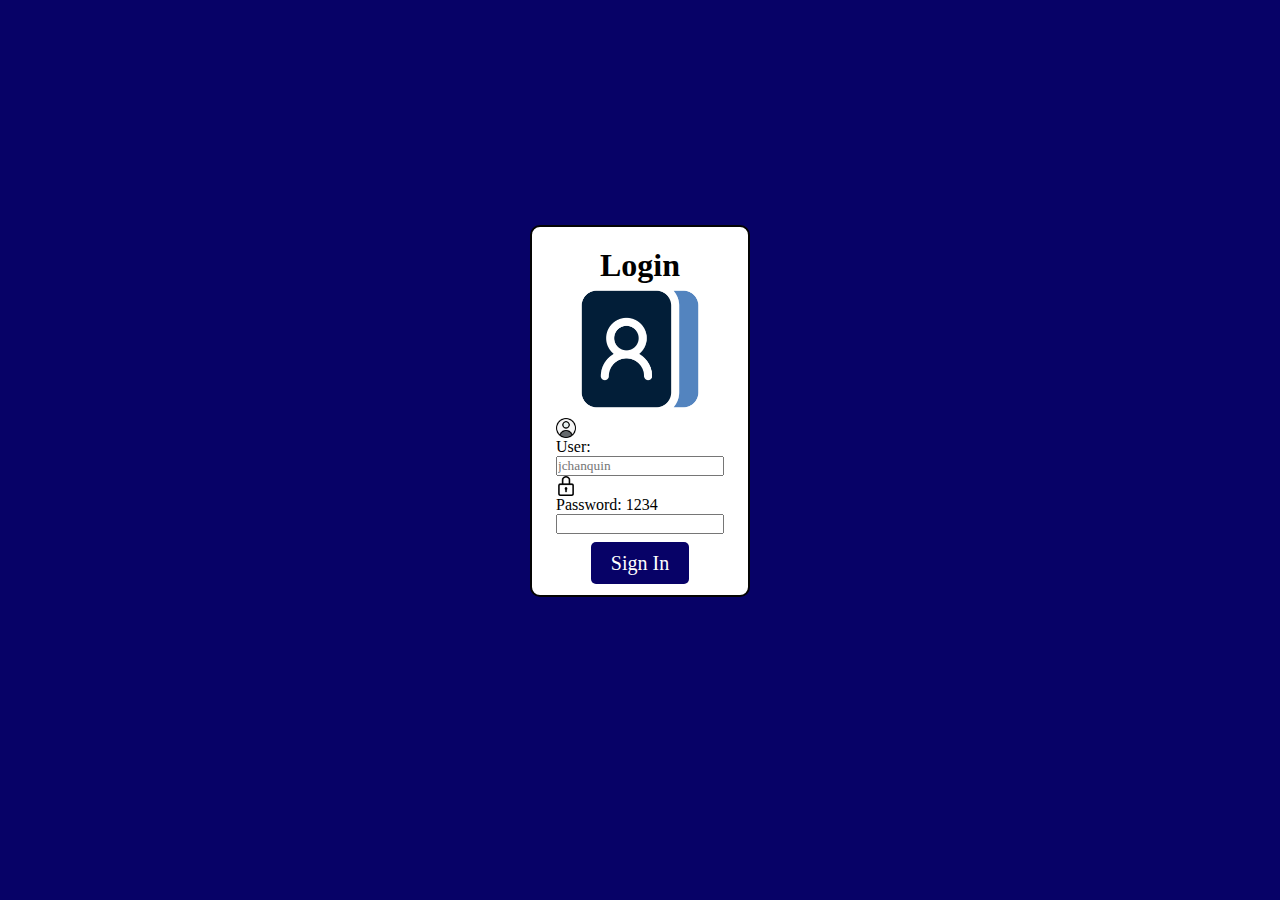
<file: index.html>
<!DOCTYPE html>
<html lang="en">
<head>
    <meta charset="UTF-8">
    <meta name="viewport" content="width=device-width, initial-scale=1.0">
    <link rel="stylesheet" href="./assets/styles/styleL.css">
    <title>Login</title>
</head>
<body>
    <section class="container">
        <div class="container-user">            
            <div class="container-info">
                <h1>Login</h1>
                <img class="logo" src="./assets/resourse/agenda.png" alt="">
                <img src="./assets/resourse/usuario.png" alt="">
                <label>User:</label>
                <input placeholder="jchanquin" type="text">
                <img src="./assets/resourse/candado.png" alt="">
                <label>Password: 1234</label>
                <input type="password" minlength="4" required><br>
                <a class="btn" href="./assets/pages/contacto.html">Sign In</a>
            </div>
        </div>
    </section>
</body>
</html>
</file>
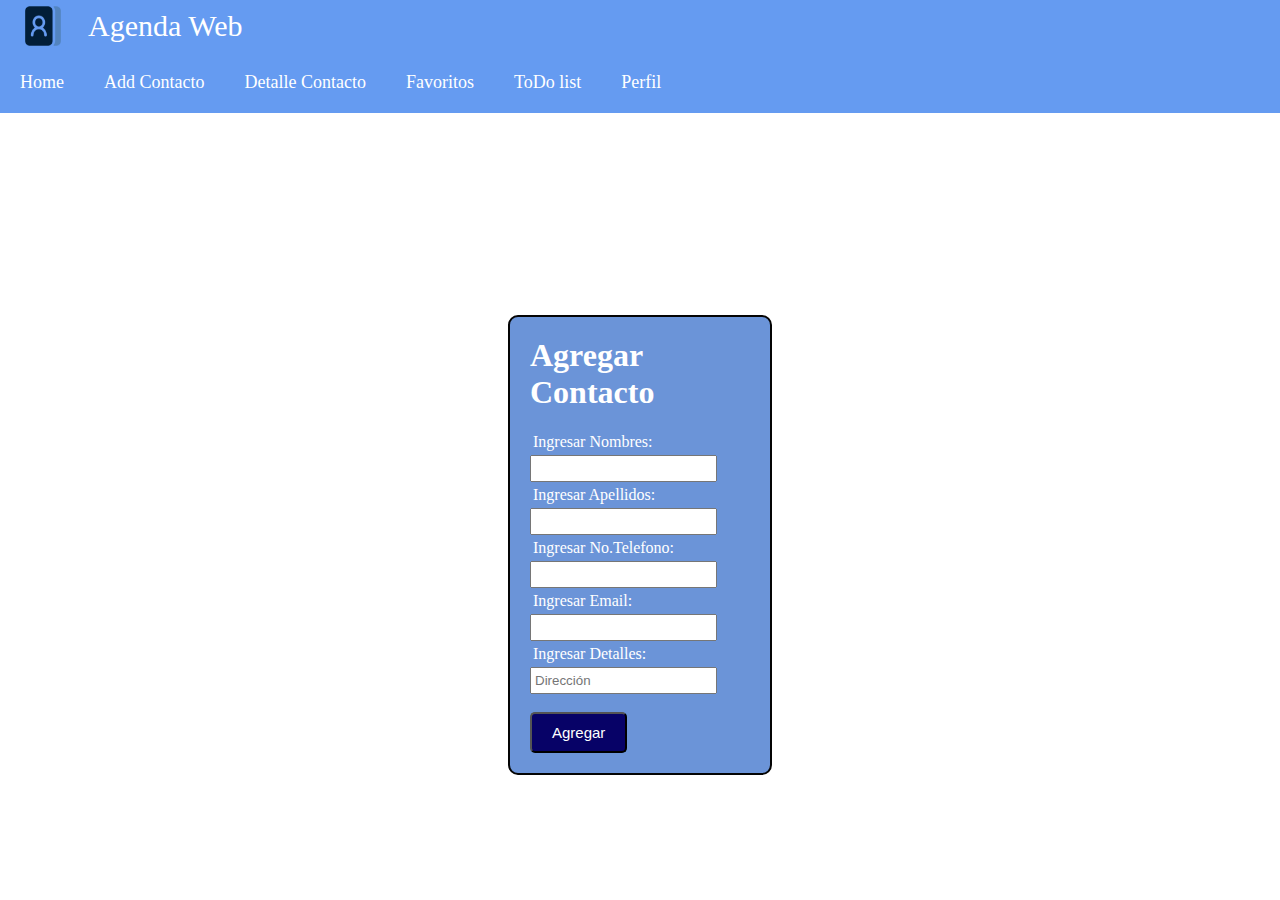
<file: assets/pages/addContacto.html>
<!DOCTYPE html>
<html lang="en">
<head>
    <meta charset="UTF-8">
    <meta name="viewport" content="width=device-width, initial-scale=1.0">
    <link rel="stylesheet" href="../../assets/styles/styleAC.css">
    <title>Add Contacto</title>
</head>
<body>
    <header class="header">
        <div class="menu">
            <label class="menu-logo">
                <img src="../../assets/resourse/agenda.png" alt="" width="40px">
                <a href="../../assets/pages/contacto.html" class="logo">Agenda Web</a>

            </label>

            <nav class="navbar">
                <ul>
                    <li><a href="../../assets/pages/contacto.html">Home</a></li>
                    <li><a href="../../assets/pages/addContacto.html">Add Contacto</a></li>
                    <li><a href="../../assets/pages/detalleC.html">Detalle Contacto</a></li>
                    <li><a href="../../assets/pages/favorito.html">Favoritos</a></li>
                    <li><a href="">ToDo list</a></li>
                    <li class="dropdown"><a class="dropbtn" href="">Perfil</a>
                        <div class="dropdown-content">
                            <label for="">Username: jchanquin</label>
                            <a href="../../index.html">Salir</a>
                        </div>
                    </li>
                </ul>
            </nav>
        </div>
    </header>

    <section class="container">
        <div class="container-add">
            <div class="container-text" >
                <h1>Agregar Contacto</h1><br>
                <label>Ingresar Nombres:</label>
                <input type="text">
                <label>Ingresar Apellidos:</label>
                <input type="text">
                <label>Ingresar No.Telefono:</label>
                <input type="text">
                <label>Ingresar Email:</label>
                <input type="text">
                <label>Ingresar Detalles:</label>
                <input type="text" placeholder="Dirección" required><br>
                <button class="btn" type="reset" id="limpiar">Agregar</button>
            </div>
        </div>
    </section>
    <script src="../../assets/scripts/logicaAdd.js"></script>
</body>
</html>
</file>
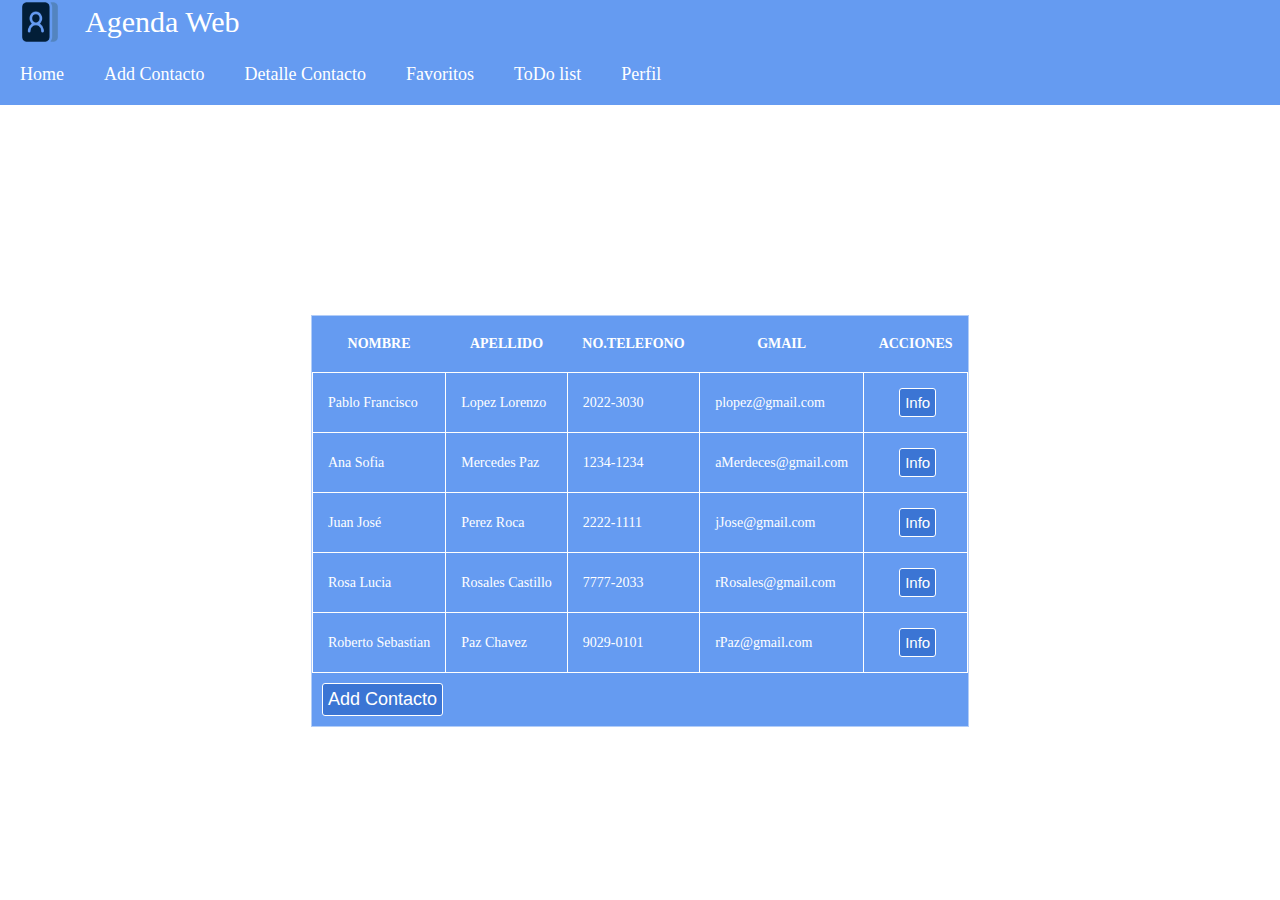
<file: assets/pages/contacto.html>
<!DOCTYPE html>
<html lang="en">
<head>
    <meta charset="UTF-8">
    <meta name="viewport" content="width=device-width, initial-scale=1.0">
    <link rel="stylesheet" href="../../assets/styles/styleC.css">
    <title>Contacto</title>
</head>
<body>
    <header class="header">
        <div class="menu">
            <label class="menu-logo">
                <img src="../../assets/resourse/agenda.png" alt="" width="40px">
                <a href="../../assets/pages/contacto.html" class="logo">Agenda Web</a>
            </label>

            <nav class="navbar">
                <ul>
                    <li><a href="../../assets/pages/contacto.html">Home</a></li>
                    <li><a href="../../assets/pages/addContacto.html">Add Contacto</a></li>
                    <li><a href="../../assets/pages/detalleC.html">Detalle Contacto</a></li>
                    <li><a href="../../assets/pages/favorito.html">Favoritos</a></li>
                    <li><a href="">ToDo list</a></li>
                    <li class="dropdown"><a href="" class="dropbtn">Perfil</a>
                        <div class="dropdown-content">
                            <label for="">Username: jchanquin</label>
                            <a href="../../index.html">Salir</a>
                        </div>
                    </li>
                </ul>
            </nav>
        </div>
    </header>

    <section class="container">
            <div class="container-table">            
                
            <table>
                <thead>
                    <tr>
                        <th>Nombre</th>
                        <th>Apellido</th>
                        <th>No.Telefono</th>
                        <th>gmail</th>
                        <th>acciones</th>
                    </tr>
                </thead>
                <tbody>

                    <tr>
                        <td>Pablo Francisco</td>
                        <td>Lopez Lorenzo</td>
                        <td>2022-3030</td>
                        <td>plopez@gmail.com</td>
                        <td><button class="btn-info"><a href="../../assets/pages/detalleC.html">Info</a></button></td>
                    </tr>
                    <tr>
                        <td>Ana Sofia</td>
                        <td>Mercedes Paz</td>
                        <td>1234-1234</td>
                        <td>aMerdeces@gmail.com</td>
                        <td><button class="btn-info"><a href="../../assets/pages/detalleC.html">Info</a></button></td>
                    </tr>
                    <tr>
                        <td>Juan José</td>
                        <td>Perez Roca</td>
                        <td>2222-1111</td>
                        <td>jJose@gmail.com</td>
                        <td><button class="btn-info"><a href="../../assets/pages/detalleC.html">Info</a></button></td>
                    </tr>
                    <tr>
                        <td>Rosa Lucia</td>
                        <td>Rosales Castillo</td>
                        <td>7777-2033</td>
                        <td>rRosales@gmail.com</td>
                        <td><button class="btn-info"><a href="../../assets/pages/detalleC.html">Info</a></button></td>
                    </tr>
                    <tr>
                        <td>Roberto Sebastian</td>
                        <td>Paz Chavez</td>
                        <td>9029-0101</td>
                        <td>rPaz@gmail.com</td>
                        <td><button class="btn-info"><a href="../../assets/pages/detalleC.html">Info</a></button></td>
                    </tr>
                </tbody>
            </table>
            <button class="btn"><a href="../../assets/pages/addContacto.html">Add Contacto</a></button>
    </section>
    
</body>
</html>
</file>
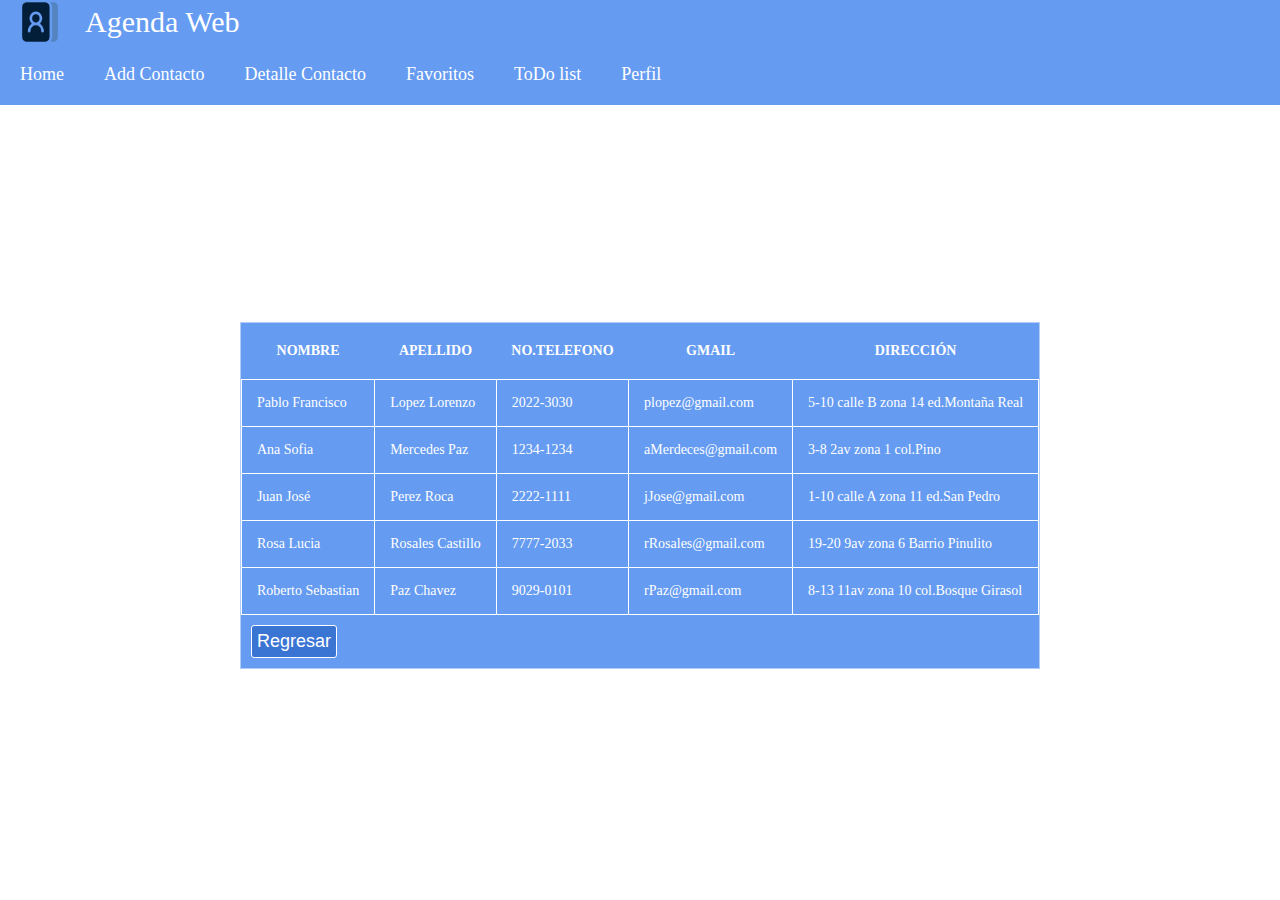
<file: assets/pages/detalleC.html>
<!DOCTYPE html>
<html lang="en">
<head>
    <meta charset="UTF-8">
    <meta name="viewport" content="width=device-width, initial-scale=1.0">
    <link rel="stylesheet" href="../../assets/styles/styleDC.css">
    <title>Detalle Contacto</title>
</head>
<body>
    <header class="header">
        <div class="menu">
            <label class="menu-logo">
                <img src="../../assets/resourse/agenda.png" alt="" width="40px">
                <a href="../../assets/pages/contacto.html" class="logo">Agenda Web</a>
            </label>

            <nav class="navbar">
                <ul>
                    <li><a href="../../assets/pages/contacto.html">Home</a></li>
                    <li><a href="../../assets/pages/addContacto.html">Add Contacto</a></li>
                    <li><a href="../../assets/pages/detalleC.html">Detalle Contacto</a></li>
                    <li><a href="../../assets/pages/favorito.html">Favoritos</a></li>
                    <li><a href="">ToDo list</a></li>
                    <li class="dropdown"><a href="" class="dropbtn">Perfil</a>
                        <div class="dropdown-content">
                            <label for="">Username: jchanquin</label>
                            <a href="../../index.html">Salir</a>
                        </div>
                    </li>
                </ul>
            </nav>
        </div>
    </header>

    <section class="container">
            <div class="container-table">            
                
            <table>
                <thead>
                    <tr>
                        <th>Nombre</th>
                        <th>Apellido</th>
                        <th>No.Telefono</th>
                        <th>gmail</th>
                        <th>Dirección</th>
                    </tr>
                </thead>
                <tbody>

                    <tr>
                        <td>Pablo Francisco</td>
                        <td>Lopez Lorenzo</td>
                        <td>2022-3030</td>
                        <td>plopez@gmail.com</td>
                        <td>5-10 calle B zona 14 ed.Montaña Real</td>
                    </tr>
                    <tr>
                        <td>Ana Sofia</td>
                        <td>Mercedes Paz</td>
                        <td>1234-1234</td>
                        <td>aMerdeces@gmail.com</td>
                        <td>3-8 2av zona 1 col.Pino</td>
                    </tr>
                    <tr>
                        <td>Juan José</td>
                        <td>Perez Roca</td>
                        <td>2222-1111</td>
                        <td>jJose@gmail.com</td>
                        <td>1-10 calle A zona 11 ed.San Pedro</td>
                    </tr>
                    <tr>
                        <td>Rosa Lucia</td>
                        <td>Rosales Castillo</td>
                        <td>7777-2033</td>
                        <td>rRosales@gmail.com</td>
                        <td>19-20 9av zona 6 Barrio Pinulito</td>
                    </tr>
                    <tr>
                        <td>Roberto Sebastian</td>
                        <td>Paz Chavez</td>
                        <td>9029-0101</td>
                        <td>rPaz@gmail.com</td>
                        <td>8-13 11av zona 10 col.Bosque Girasol</td>
                    </tr>
                </tbody>
            </table>
            <button class="btn"><a href="../../assets/pages/contacto.html">Regresar</a></button>
    </section>
    
</body>
</html>
</file>
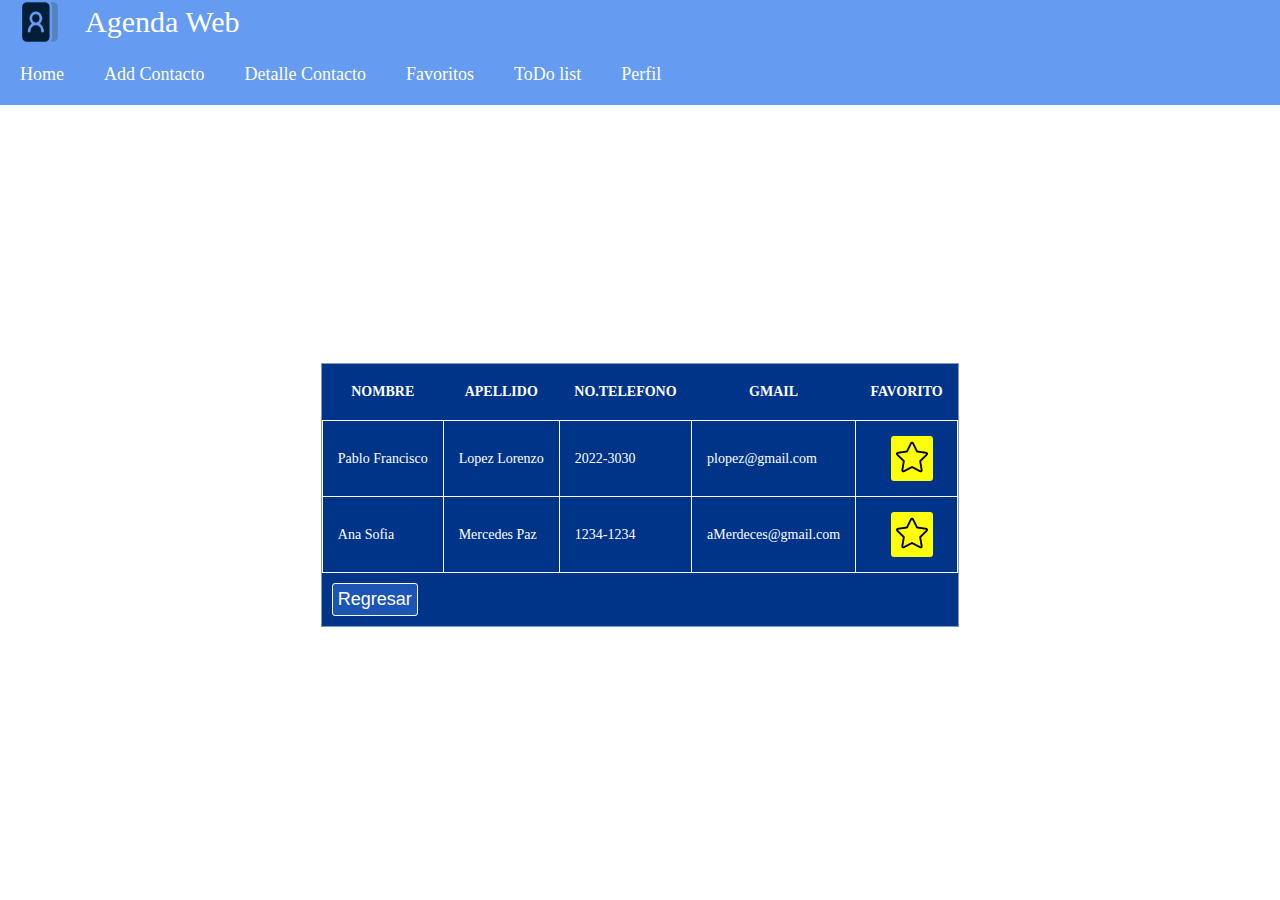
<file: assets/pages/favorito.html>
<!DOCTYPE html>
<html lang="en">
<head>
    <meta charset="UTF-8">
    <meta name="viewport" content="width=device-width, initial-scale=1.0">
    <link rel="stylesheet" href="../../assets/styles/styleF.css">
    <title>Favoritos</title>
</head>
<body>
    <header class="header">
        <div class="menu">
            <label class="menu-logo">
                <img src="../../assets/resourse/agenda.png" alt="" width="40px">
                <a class="logo" href="../../assets/pages/contacto.html">Agenda Web</a>
            </label>

            <nav class="navbar">
                <ul>
                    <li><a href="../../assets/pages/contacto.html">Home</a></li>
                    <li><a href="../../assets/pages/addContacto.html">Add Contacto</a></li>
                    <li><a href="../../assets/pages/detalleC.html">Detalle Contacto</a></li>
                    <li><a href="../../assets/pages/favorito.html">Favoritos</a></li>
                    <li><a href="">ToDo list</a></li>
                    <li class="dropdown"><a href="" class="dropbtn">Perfil</a>
                        <div class="dropdown-content">
                            <label>Userme: jchanquin</label>
                            <a href="../../index.html">Salir</a>
                        </div>
                    </li>
                </ul>
            </nav>
        </div>
    </header>

    <section class="container">
        <div class="container-table">
    
            <table>
                <thead>
                    <tr>
                        <th>Nombre</th>
                        <th>Apellido</th>
                        <th>No.Telefono</th>
                        <th>gmail</th>
                        <th>favorito</th>
                    </tr>
                </thead>
                <tbody>
    
                    <tr>
                        <td>Pablo Francisco</td>
                        <td>Lopez Lorenzo</td>
                        <td>2022-3030</td>
                        <td>plopez@gmail.com</td>
                        <td>
                        
                            <button class="btn-fav">
                                <a href="#">
                                    <img src="../../assets/resourse/favorito.png" alt="">
                                </a>
                        
                            </button>
                        
                        </td>
                    </tr>
                    <tr>
                        <td>Ana Sofia</td>
                        <td>Mercedes Paz</td>
                        <td>1234-1234</td>
                        <td>aMerdeces@gmail.com</td>
                        <td>
                            
                            <button class="btn-fav">
                                <a href="#">
                                    <img src="../../assets/resourse/favorito.png" alt="">
                                </a>
                            
                            </button>
                        
                        </td>
                    </tr>
                </tbody>
            </table>
            <button class="btn"><a href="../../assets/pages/contacto.html">Regresar</a></button>
    </section>
</body>
</html>
</file>
<file: assets/styles/styleL.css>
* {
    padding: 0;
    margin: 0;
    text-decoration: none;
    font-family: Georgia, 'Times New Roman', Times, serif;    
    box-sizing: border-box;
}

body {
    background: rgb(7,2,103);   
}

.container {
    display: flex;
    justify-content: center;
    justify-items: center;
    text-align: center;
    align-items: center;
    margin-top: 25vh;
}

.container-user{
    display: flex;
    background-color: #FFFFFF ;
    width: 220px;
    max-height: 100vh;
    justify-content: center;
    text-align: center;
    border: 2px solid #040404;
    border-radius: 10px;
    padding: 20px;
}

.container-user input, label{
    display: flex;
    align-content: center;
}

.container-info .logo {
    display: inline-block;
    align-items: center;
    width: 130px;
}

.container-info .btn {
    font-size: 20px;
    padding: 10px 20px;
    background: rgb(7,2,103);   
    color: white;
    border: none;
    border-radius: 5px;
    cursor: pointer;
}

.container-info .btn:hover {
    color: rgb(55, 113, 219);
}

.container-info img {
    display: flex;
    width: 20px;
}
</file>
<file: assets/styles/styleAC.css>
*{
    padding: 0;
    margin: 0;
    text-decoration: none;
}

body {
    font-family: Georgia, 'Times New Roman', Times, serif;
    box-sizing: border-box;
}

.header {
    display: flex;
    align-items: center;
    min-height: 35vh;
}

.menu {
    position: absolute;
    top: 0;
    left: 0;
    right: 0;
    left: 0;
    justify-content: space-between;
    background-color: #659bf1;
}

.menu .navbar ul {
    display: flex;
    list-style: none;
}

.menu .navbar ul li a{
    font-size: 18px;
    display: block;
    color: #FFFFFF;
    padding: 20px;
}

.menu .navbar ul li a:hover {
    color: rgba(255, 255, 255, 0.5);
}

.menu .menu-logo, .logo {
    display: flex;
    margin: 0 20px;
    font-size: 30px;
    color: #FFFFFF;
}

.menu-logo img:hover {
    transform: scale(1.2);
}


.navbar .dropdown {
    position: relative;
    display: inline-block;
}

.navbar .dropdown-content {
    display: none;
    position: absolute;
    text-align: center;
    background-color: #659bf1;
    min-width: 140px;
    box-shadow: 0 8px 15px 0 rgba(0, 0, 0, 0.8);
    left: 10px;
}

.navbar .dropdown-content label,
a {
    color: #FFFFFF;
    padding: 5px 5px;
    display: block;
}

.navbar .dropdown:hover .dropdown-content {
    display: block;
    
}

.container {
    display: flex;
    justify-content: center;
    justify-items: center;
    text-align: center;
    align-items: center;
}

.container-add {
    display: flex;
    justify-content: center;
    text-align: left;
    background-color: #2864c6b0;
    width: 220px;
    max-height: 100vh;
    border: 2px solid #040404;
    border-radius: 10px;
    padding: 20px;
}

.container-add input, label {
    display: flex;
    align-content: center;
    padding: 4px 3px;
}

.container-add label, h1 {
    color: #FFFFFF
}

.container-text .btn {
    font-size: 15px;
    padding: 10px 20px;
    background-color: rgb(7, 2, 103);
    color: #FFFFFF;
    border-radius: 5px;
    cursor: pointer;
}
</file>
<file: assets/styles/styleC.css>
* {
   margin: 0;
   padding: 0;
   text-decoration: none;
}


body {
   font-family: Georgia, 'Times New Roman', Times, serif;
}

.header {
   display: flex;
   align-items: center;
   min-height: 35vh;
}

.menu {
   position: absolute;
   position: fixed;
   top: 0;
   left: 0;
   right: 0;
   left: 0;
   justify-content: space-between;
   background-color: #659bf1;
}

.menu .navbar ul{
   display: flex;
   list-style: none;
}
 
.menu .navbar ul li a{
   font-size: 18px;
   padding: 20px;
   color: #FFFFFF;
   display: block;
}
 
.menu .navbar ul li a:hover {
   color: rgba(255, 255, 255, 0.5);
}


.menu .menu-logo, .logo{
   display: flex;
   margin: 0 20px;
   font-size: 30px;
   color: #FFFFFF;
}

.menu-logo img:hover{
   transform: scale(1.2);
}

.navbar .dropdown {
   position: relative;
   display: inline-block;
}

.navbar .dropdown-content {
   display: none;
   position: absolute;
   text-align: center;
   background-color: #659bf1;
   min-width: 140px;
   box-shadow: 0 8px 15px 0 rgba(0, 0, 0, 0.8);
   left: 10px;
}

.navbar .dropdown-content label, a {
   color: #FFFFFF;
   padding: 5px 5px;
   display: block;
}

.navbar .dropdown:hover .dropdown-content {
   display: block;

}

.container {
   display: flex;
   justify-content: center;
   justify-items: center;
   text-align: left;
   align-items: center;
   min-height: 40vh;
}

.container-table {
   border: solid 1px rgba(255, 255, 255, 0.5);
   background-color: #659bf1;
   /*margin: 50px auto;*/
}

table {
   color: #FFFFFF;
   font-size: 14px;
   table-layout: fixed;
   border-collapse: collapse;
}

th {
   text-align: center;
   padding: 20px 15px;
   font-weight: 700;
   text-transform: uppercase;
}

td {
   padding: 15px;
   border: solid 1px rgba(255, 255, 255, 1.2);
}

tbody tr:hover {
   background: rgba(255, 255, 255, 0.5);
}

tbody tr {
   cursor: pointer;
}

.container .btn {
   margin-top: 10px;
   margin-bottom: 10px;
   margin-left: 10px;
   font-size: 18px;
   color: #FFFFFF;
   border: solid 1px rgba(255, 255, 255, 1.2);
   background-color: #2864c6b0;
   border-radius: 3px;
}

.container a {
   color: #FFFFFF;
}
.container a:hover {
  color: rgba(255, 255, 255, 0.5);
}

.container .btn-info {
   margin-left: 20px;
   font-size: 15px;
   color: #FFFFFF;
   border: solid 1px rgba(255, 255, 255, 1.2);
   background-color: #2864c6b0;
   border-radius: 3px;
}
</file>
<file: assets/styles/styleDC.css>
* {
    padding: 0;
    margin: 0;
    text-decoration: none;
}

body {
    font-family: Georgia, 'Times New Roman', Times, serif;
    box-sizing: border-box;
}

.header {
    display: flex;
    align-items: center;
    min-height: 35vh;
}

.menu {
    position: absolute;
    top: 0;
    left: 0;
    right: 0;
    left: 0;
    justify-content: space-between;
    background-color: #659bf1;
}

.menu .navbar ul {
    display: flex;
    list-style: none;
}

.menu .navbar ul li a {
    font-size: 18px;
    display: block;
    color: #FFFFFF;
    padding: 20px;
}

.menu .navbar ul li a:hover {
    color: rgba(255, 255, 255, 0.5);
}

.menu .menu-logo,
.logo {
    display: flex;
    margin: 0 20px;
    font-size: 30px;
    color: #FFFFFF;
}

.menu-logo img:hover {
    transform: scale(1.2);
}


.navbar .dropdown {
    position: relative;
    display: inline-block;
}

.navbar .dropdown-content {
    display: none;
    position: absolute;
    text-align: center;
    background-color: #659bf1;
    min-width: 140px;
    box-shadow: 0 8px 15px 0 rgba(0, 0, 0, 0.8);
    left: 10px;
}

.navbar .dropdown-content label,
a {
    color: #FFFFFF;
    padding: 5px 5px;
    display: block;
}

.navbar .dropdown:hover .dropdown-content {
    display: block;

}

.container {
    display: flex;
    justify-content: center;
    justify-items: center;
    text-align: left;
    align-items: center;
    min-height: 40vh;
}

.container-table {
    border: solid 1px rgba(255, 255, 255, 0.5);
    background-color: #659bf1;
    /*margin: 50px auto;*/
}

table {
    color: #FFFFFF;
    font-size: 14px;
    table-layout: fixed;
    border-collapse: collapse;
}

th {
    text-align: center;
    padding: 20px 15px;
    font-weight: 700;
    text-transform: uppercase;
}

td {
    padding: 15px;
    border: solid 1px rgba(255, 255, 255, 1.2);
}

tbody tr:hover {
    background: rgba(255, 255, 255, 0.5);
}

tbody tr {
    cursor: pointer;
}

.container .btn {
    margin-top: 10px;
    margin-bottom: 10px;
    margin-left: 10px;
    font-size: 18px;
    color: #FFFFFF;
    border: solid 1px rgba(255, 255, 255, 1.2);
    background-color: #2864c6b0;
    border-radius: 3px;
}

.container a {
    color: #FFFFFF;
}

.container a:hover {
    color: rgba(255, 255, 255, 0.5);
}

.container .btn-info {
    margin-left: 20px;
    font-size: 15px;
    color: #FFFFFF;
    border: solid 1px rgba(255, 255, 255, 1.2);
    background-color: #2864c6b0;
    border-radius: 3px;
}
</file>
<file: assets/styles/styleF.css>
* {
    margin: 0;
    padding: 0;
    text-decoration: none;
}


body {
    font-family: Georgia, 'Times New Roman', Times, serif;
}

.header {
    display: flex;
    align-items: center;
    min-height: 35vh;
}

.menu {
    position: absolute;
    position: fixed;
    top: 0;
    left: 0;
    right: 0;
    left: 0;
    justify-content: space-between;
    background-color: #659bf1;
}

.menu .navbar ul {
    display: flex;
    list-style: none;
}

.menu .navbar ul li a {
    font-size: 18px;
    padding: 20px;
    color: #FFFFFF;
    display: block;
}

.menu .navbar ul li a:hover {
    color: rgba(255, 255, 255, 0.5);
}


.menu .menu-logo,
.logo {
    display: flex;
    margin: 0 20px;
    font-size: 30px;
    color: #FFFFFF;
}

.menu-logo img:hover {
    transform: scale(1.2);
}

.navbar .dropdown {
    position: relative;
    display: inline-block;
}

.navbar .dropdown-content {
    display: none;
    position: absolute;
    text-align: center;
    background-color: #659bf1;
    min-width: 140px;
    box-shadow: 0 8px 15px 0 rgba(0, 0, 0, 0.8);
    left: 10px;
}

.navbar .dropdown-content label,
a {
    color: #FFFFFF;
    padding: 5px 5px;
    display: block;
}

.navbar .dropdown:hover .dropdown-content {
    display: block;

}

.container {
    display: flex;
    justify-content: center;
    justify-items: center;
    text-align: left;
    align-items: center;
    min-height: 40vh;
}

.container-table {
    border: solid 1px rgba(255, 255, 255, 0.5);
    background-color: #003488;
    /*margin: 50px auto;*/
}

table {
    color: #FFFFFF;
    font-size: 14px;
    table-layout: fixed;
    border-collapse: collapse;
}

th {
    text-align: center;
    padding: 20px 15px;
    font-weight: 700;
    text-transform: uppercase;
}

td {
    padding: 15px;
    border: solid 1px rgba(255, 255, 255, 1.2);
}

tbody tr:hover {
    background: rgba(255, 255, 255, 0.5);
}

tbody tr {
    cursor: pointer;
}

.container .btn {
    margin-top: 10px;
    margin-bottom: 10px;
    margin-left: 10px;
    font-size: 18px;
    color: #FFFFFF;
    border: solid 1px rgba(255, 255, 255, 1.2);
    background-color: #2864c6b0;
    border-radius: 3px;
}

.container a {
    color: #FFFFFF;
}

.container a:hover {
    color: rgba(255, 255, 255, 0.5);
}


.container .btn-fav {
    margin-left: 20px;
    background-color: #ffff05;
    border: none;
    border-radius: 3px;
}
</file>
